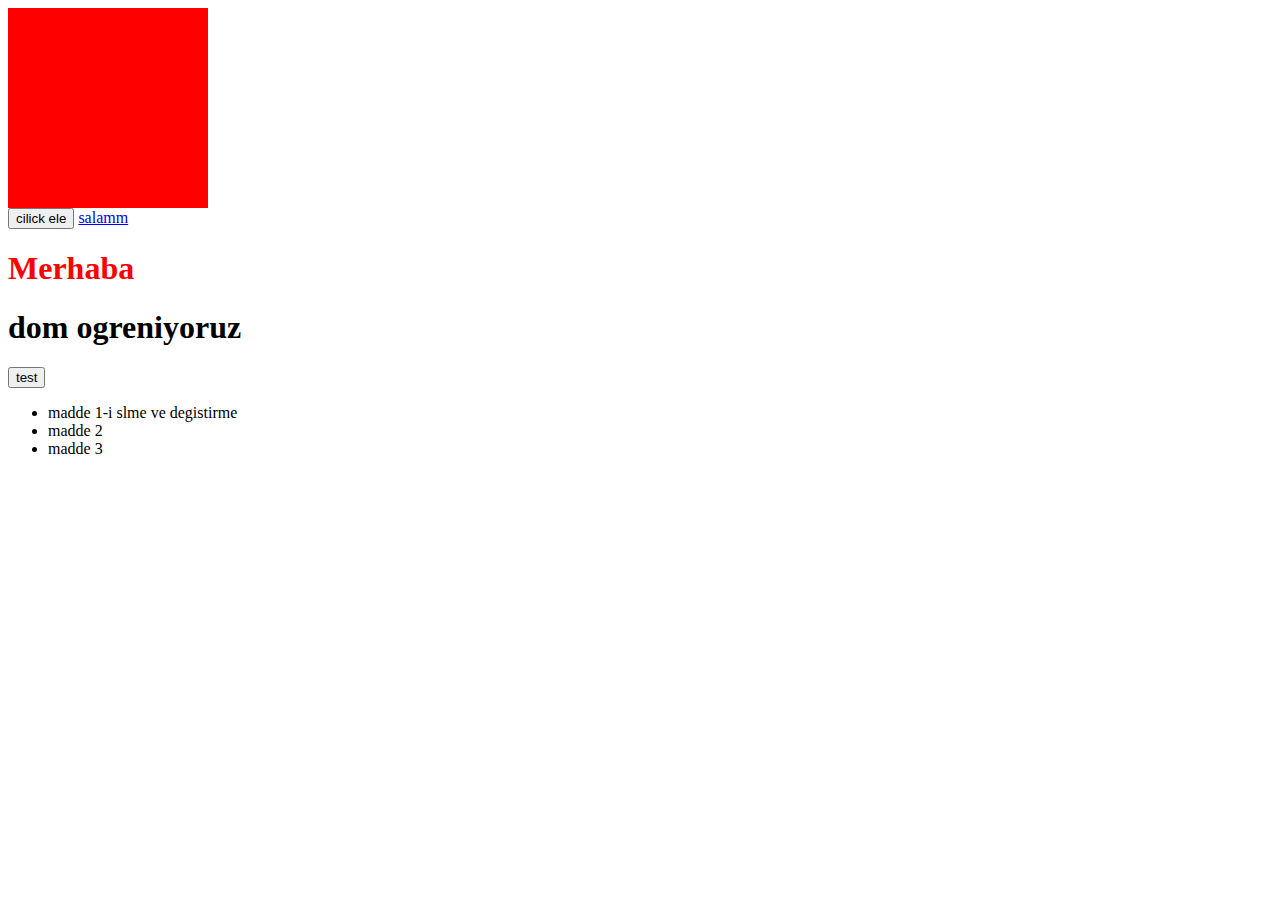
<file: index.html>
<!DOCTYPE html>
<html lang="en">
<head>
    <meta charset="UTF-8">
    <meta http-equiv="X-UA-Compatible" content="IE=edge">
    <meta name="viewport" content="width=device-width, initial-scale=1.0">
    <title>Document</title>
    <link rel="stylesheet" href="css/style.css">
    <script defer src="/js/main.js"></script>
    <style>
        
    </style>
</head>
<body>
   <div class="box"></div>
 <button class="btn1">cilick ele</button>
 <a href="youtube.com">
salamm
 </a>
 

 <h1>Merhaba</h1>
 <h1>dom ogreniyoruz</h1>
<button>test</button>
 <ul>
  <li id="benimid">madde 1</li>
  <li class="benimclass">madde 2</li>
  <li class="benimclass">madde 3</li>
 </ul>
</body>
</html>
</file>
<file: css/style.css>
.box {
  width: 200px;
  height: 200px;
  background-color: red;
}
.box:active {
  position: absolute;
  left: 100px;
  background-color: black;
}/*# sourceMappingURL=style.css.map */
</file>
